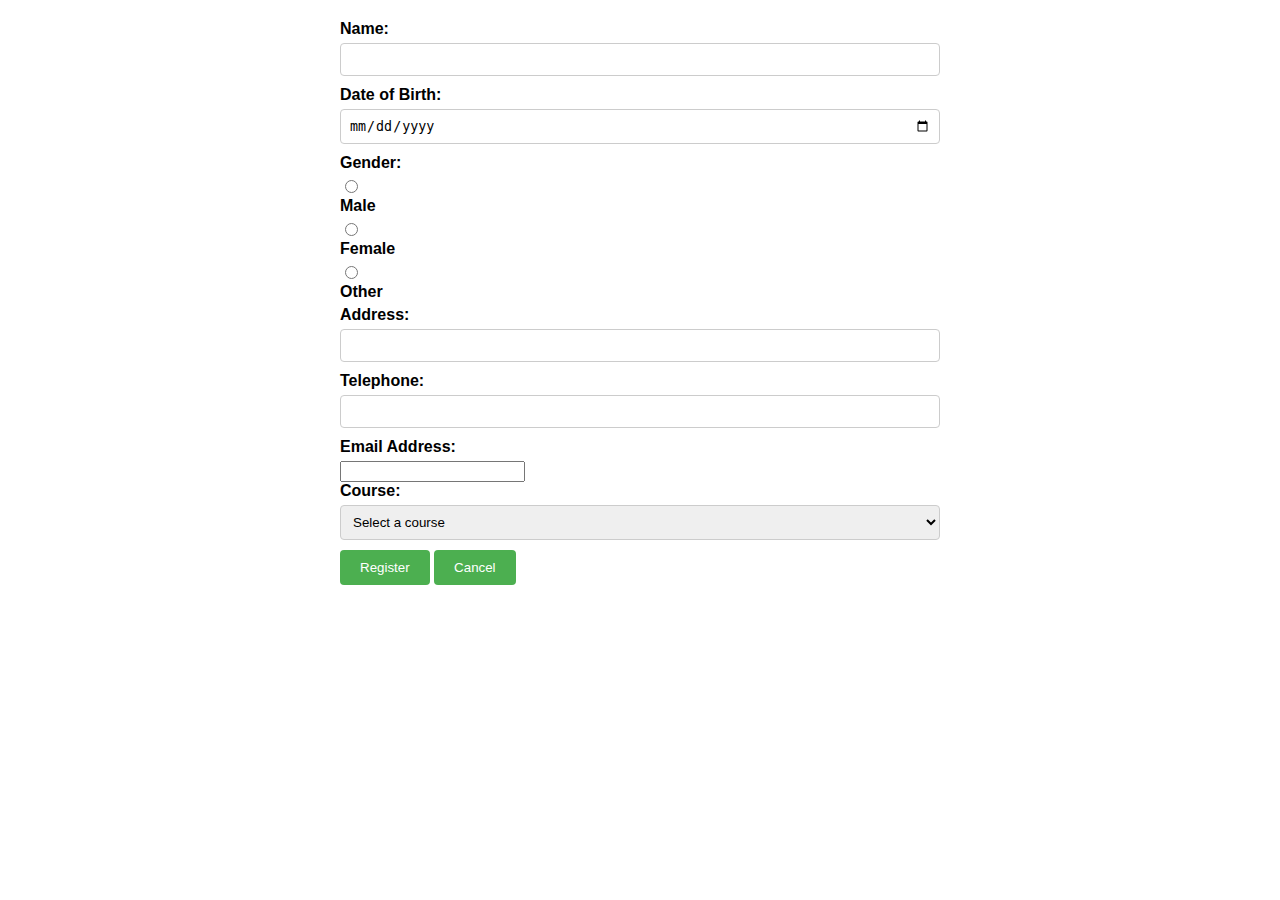
<file: index.html>
<!DOCTYPE html>
<html lang="en">
<head>
    <meta charset="UTF-8">
    <meta name="viewport" content="width=device-width, initial-scale=1.0">
    <title>Student Registration Form</title>
    <link href="styles.css" rel="stylesheet"/>
</head>
<body>
    <form action="#" method="post">
        <label for="name">Name:</label>
        <input type="text" id="name" name="name" required>

        <label for="dob">Date of Birth:</label>
        <input type="date" id="dob" name="dob" required>

        <label>Gender:</label>
        <input type="radio" id="male" name="gender" value="male" required>
        <label for="male">Male</label>
        <input type="radio" id="female" name="gender" value="female" required>
        <label for="female">Female</label>
        <input type="radio" id="other" name="gender" value="other" required>
        <label for="other">Other</label>

        <label for="address">Address:</label>
        <input type="text" id="address" name="address" required>

        <label for="telephone">Telephone:</label>
        <input type="text" id="telephone" name="telephone" required>

        <label for="email">Email Address:</label>
        <input type="email" id="email" name="email" required>

        <label for="course">Course:</label>
        <select id="course" name="course" required>
            <option value="">Select a course</option>
            <option value="Computer Science">Computer Science</option>
            <option value="Engineering">Engineering</option>
            <option value="Business Administration">Business Administration</option>
            <option value="Nursing">Nursing</option>
            <option value="Other">Other</option>
        </select>

        <input type="submit" value="Register">
        <input type="button" value="Cancel" onclick="window.location.href='index.html'">
    </form>
</body>
</html>
</file>
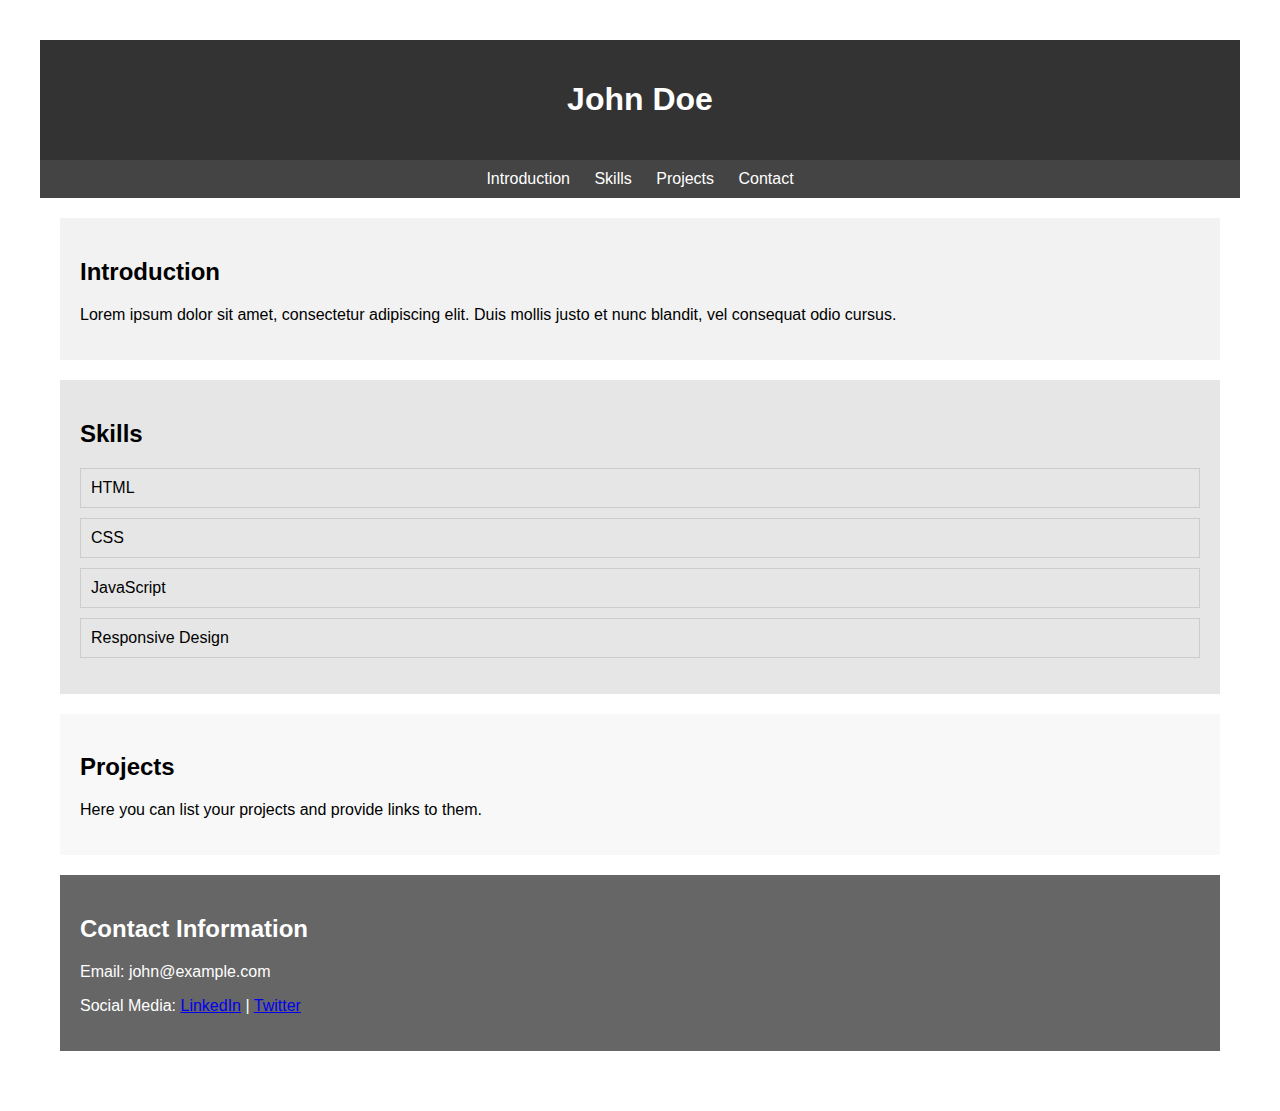
<file: Css/index.html>
<!DOCTYPE html>
<html lang="en">
<head>
    <meta charset="UTF-8">
    <meta name="viewport" content="width=device-width, initial-scale=1.0">
    <title>Css</title>
    <link rel="stylesheet" href="styles.css">
</head>
<body>
    <header>
        <h1>John Doe</h1>
    </header>
    <nav>
        <a href="#introduction">Introduction</a>
        <a href="#skills">Skills</a>
        <a href="#projects">Projects</a>
        <a href="#contact">Contact</a>
    </nav>
    <section id="introduction" class="introduction">
        <h2>Introduction</h2>
        <p>Lorem ipsum dolor sit amet, consectetur adipiscing elit. Duis mollis justo et nunc blandit, vel consequat odio cursus.</p>
    </section>
    <section id="skills" class="skills">
        <h2>Skills</h2>
        <ul>
            <li>HTML</li>
            <li>CSS</li>
            <li>JavaScript</li>
            <li>Responsive Design</li>
        </ul>
    </section>
    <section id="projects" class="projects">
        <h2>Projects</h2>
        <p>Here you can list your projects and provide links to them.</p>
    </section>
    <section id="contact" class="contact">
        <h2>Contact Information</h2>
        <p>Email: john@example.com</p>
        <p>Social Media:
            <a href="#">LinkedIn</a> |
            <a href="#">Twitter</a>
        </p>
    </section>
</body>
</html>
</file>
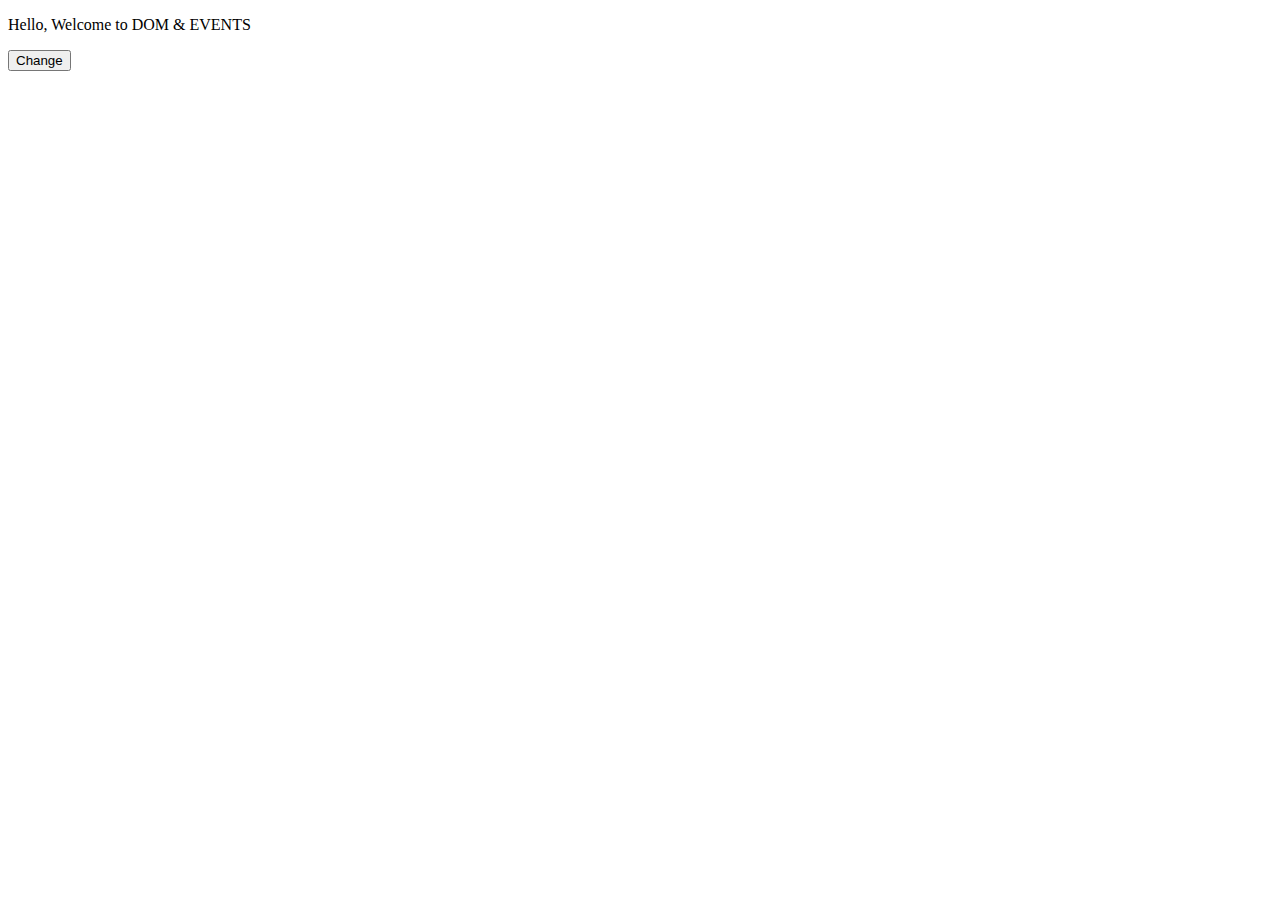
<file: html-dom/html-dom.html>
<!DOCTYPE html>
<html lang="en">
<head>
    <meta charset="UTF-8">
    <meta name="viewport" content="width=device-width, initial-scale=1.0">
    <title>HTML DOM & EVENTS</title>
</head>
<body>
    <!-- click events using a button-->
    <p id="p_one">Hello,  Welcome to DOM & EVENTS</p>
    <button id="btn_change">Change</button>

    <script>
        const button = document.querySelector('#btn_change');
         function changeText(event) {
            const p = document.querySelector('#p_one');
            // change property of the paragraph
            p.innerText = 'The paragraph content has been changed';
         }
         button.addEventListener('click', changeText);
    </script>
</body>
</html>
</file>
<file: styles.css>
body {
            font-family: Arial, sans-serif;
            margin: 0;
            padding: 20px;
            color: black;
            background: url('https://www.pexels.com/photo/heart-shaped-candy-on-stick-5874680/');
        }
        form {
            max-width: 600px;
            margin: 0 auto;
        }
        label {
            display: block;
            margin-bottom: 5px;
            font-weight: bold;
        }
        input[type="text"],
        input[type="date"],
        select {
            width: 100%;
            padding: 8px;
            margin-bottom: 10px;
            border: 1px solid #ccc;
            border-radius: 4px;
            box-sizing: border-box;
        }
        input[type="radio"] {
            margin-right: 10px;
        }
        input[type="submit"],
        input[type="button"] {
            background-color: #4CAF50;
            color: white;
            padding: 10px 20px;
            border: none;
            border-radius: 4px;
            cursor: pointer;
        }
        input[type="submit"]:hover,
        input[type="button"]:hover {
            background-color: #45a049;
        }
</file>
<file: Css/styles.css>
body {
    font-family: Arial, sans-serif;
    margin: 20px;
    padding: 20px;
}
header {
    background-color: #333;
    padding: 20px;
    color: white;
    text-align: center;
}
nav {
    background-color: #444;
    padding: 10px;
    text-align: center;
}
nav a {
    color: white;
    text-decoration: none;
    padding: 10px;
}
nav a:hover {
    background-color: #666;
}
section {
    margin: 20px;
    padding: 20px;
}
.introduction {
    background-color: #f2f2f2;
}
.skills {
    background-color: #e6e6e6;
}
.projects {
    background-color: #f8f8f8;
}
.contact {
    background-color: #666;
    color: white;
    padding: 20px;
}
ul {
    list-style-type: none;
    padding: 0;
}
li {
    border: 1px solid #ccc;
    padding: 10px;
    margin-bottom: 10px;
}
@media screen and (max-width: 600px) {
    section {
        margin: 10px;
        padding: 10px;
    }
}
</file>
